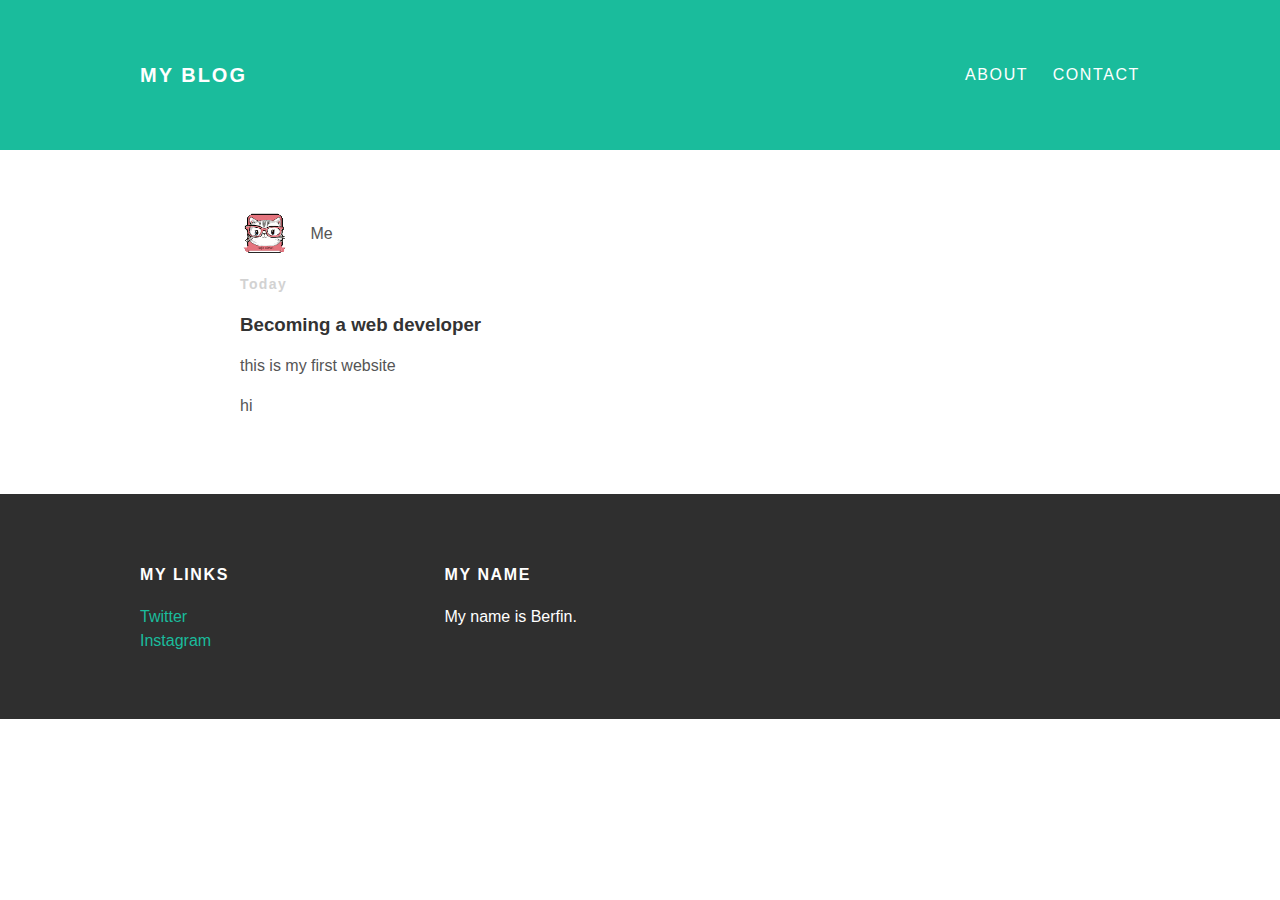
<file: index.html>
<!DOCTYPE html>
<html>
<head>

  <title>My Blog</title>
  <link rel="stylesheet" type="text/css"
  href="styles.css">
  </head>
  <body>
    <div id="header">
    <div class="container">
      <a id="header-title"
      href="index.html">My Blog</a>
      <ul id="header-nav">
        <li><a href="about.html">about</a></li>
        <li><a href="mailto :berfinaliskan453@gmail.com">contact</a></li>
        </ul>
      </div>
    </div>

    <div id="content">
    <div class="container">
      <div class="post">
        <div class="post-author">
          <img src="me.png">
          <span>Me</span>
        </div>
        <p class="post-date">Today</p>
        <h3 class="post-title">Becoming a web developer</h3>
        <div class="post-content">
          <p>this is my first website</p>
          <p>hi</p>
        </div>
      </div>
      </div>
      </div>

    <div id="footer">
    <div class="container">
      <div class="column">
        <h4>My Links</h4>
        <p>
          <a href="https://twitter.com/Berfin6112">Twitter</a><br>
          <a href="https://www.instagram.com/cozmo61">Instagram</a>
          </p>
        </div>
        <div class="column">
          <h4>my name</h4>
          <p>My name is Berfin.<p>
       </div>
      </div>
      </div>
 </body>
</html>
</file>
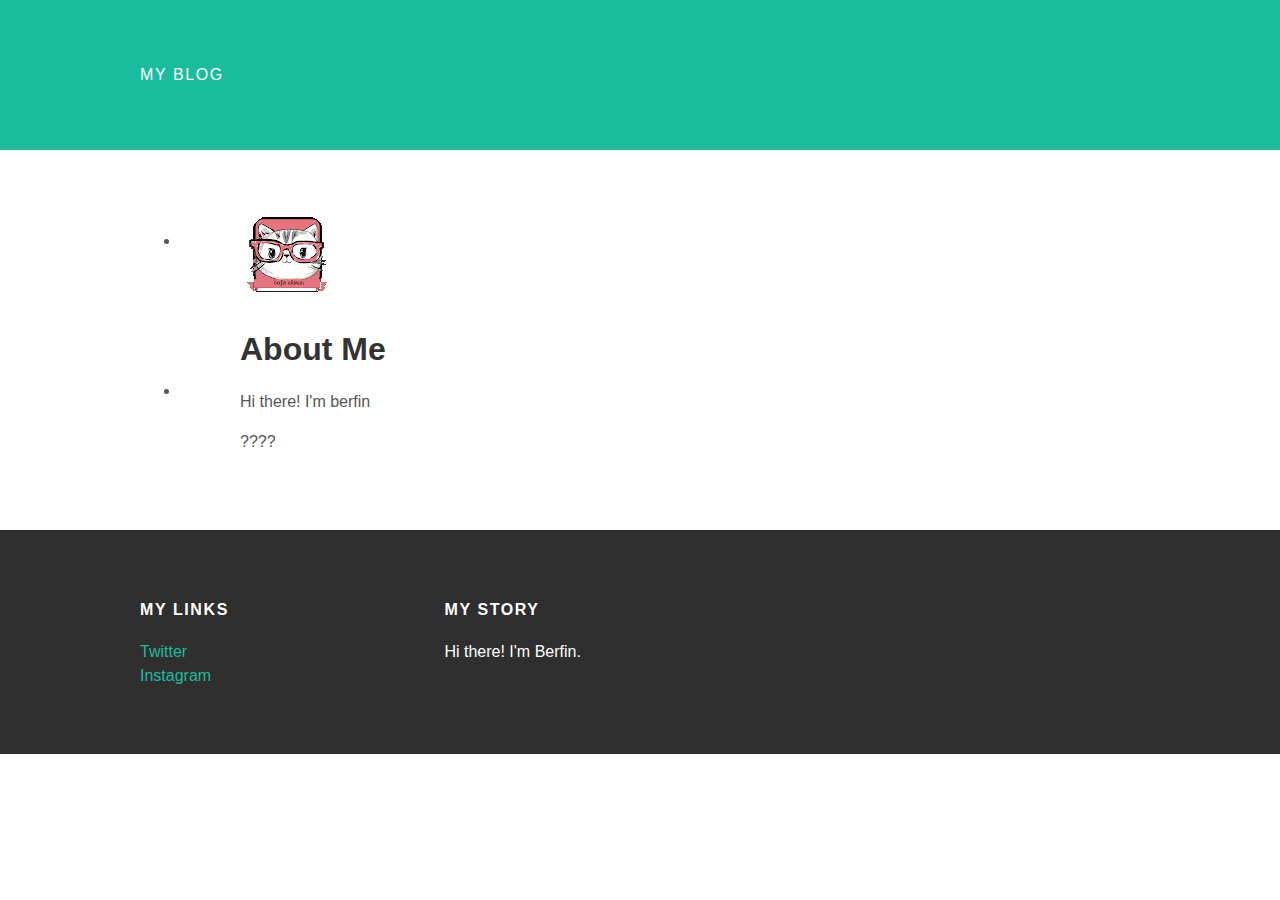
<file: about.html>
<!DOCTYPE html>
<html>
<head>
  <title>My Blog</title>
  <link rel="stylesheet" type="text/css"
  href="styles.css">
  </head>
  <body>
    <div id="header">
    <div class="container">
      <a href="index.html">My Blog</a>
      <ul>
        <li><a href="about.html">About</a></li>
        <li><a href="contact.html">Contact</a></li>
        </ul>
      </div>
      </div>
    <div id="content">
    <div class="container">
      <div class="about">
        <div class="about-author">
          <img src="me.png">
        </div>
        <h1 class="about-title">About Me</h1>
        <div class="abouut-content">
        <p>Hi there! I'm berfin</p>
        <p>????
          <p>
      </div>
      </div>
    </div>
  </div>
    <div id="footer">
    <div class="container">
      <div class="column">
        <h4>My Links</h4>
        <p>
          <a href="https://twitter.com/Berfin6112">Twitter</a>
          <br>
          <a href="https://www.instagram.com/cozmo61">Instagram</a>
          </p>
        </div>
        <div class="column">
          <h4>My story</h4>
          <p>Hi there! I'm Berfin.<p>
       </div>
      </div>
      </div>
 </body>
</html>
</file>
<file: styles.css>
body {
  color: #555;
  margin: 0;
}

#header {
  background-color: #1abc9c;
  height: 150px;
  line-height: 150px;
}

#header-title {
  display: block;
  float: left;

  font-size: 20px;
  font-weight: bold;
}

#header-nav {
  display: block;
  float: right;
  margin-top: 0;
}

#header-nav li {
  display: inline;
  padding-left: 20px;
}

.container {
max-width: 1000px;
margin: 0 auto;
}

#header a{
  color: white;
  text-decoration: none;

  text-transform: uppercase;
  letter-spacing: 0.1em;
}

#header a:hover {
  color: #222
}

#footer {
  background-color: #2f2f2f;
  padding: 50px 0;
}

.column {
  min-width: 300px;
  display: inline-block;
  vertical-align: top;
}

#footer h4 {
  color: white;
  text-transform: uppercase;
  letter-spacing: 0.1em;
}

#footer p {
  color: white;
}

a {
  color: #1abc9c;
  text-decoration: none;
}

a:hover {
  color: #F6A623
}

.post, .about {
  max-width: 800px;
  margin: 0 auto;
  padding: 60px 0;
}

.post-author img{
  width: 50px;
  height: 50px;
  vertical-align: middle;
}

.post-author span {
  margin-left: 16px;
}

.post-date {
  color: #D2D2D2;

  font-size: 14px;
  font-weight: bold;

  text-transform: capitalize;uppercase;
  letter-spacing: 0.1em;
}

h1, h2, h3, h4 {
  color: #333
}

p {
  line-height: 1.5;
}

@import url('https://fonts.googleapis.com/css?family=Montserrat:400,700');

body {
  margin: 0;
  color: #555;

  font-family: 'Montserrat' , sans-serif;
}
</file>
